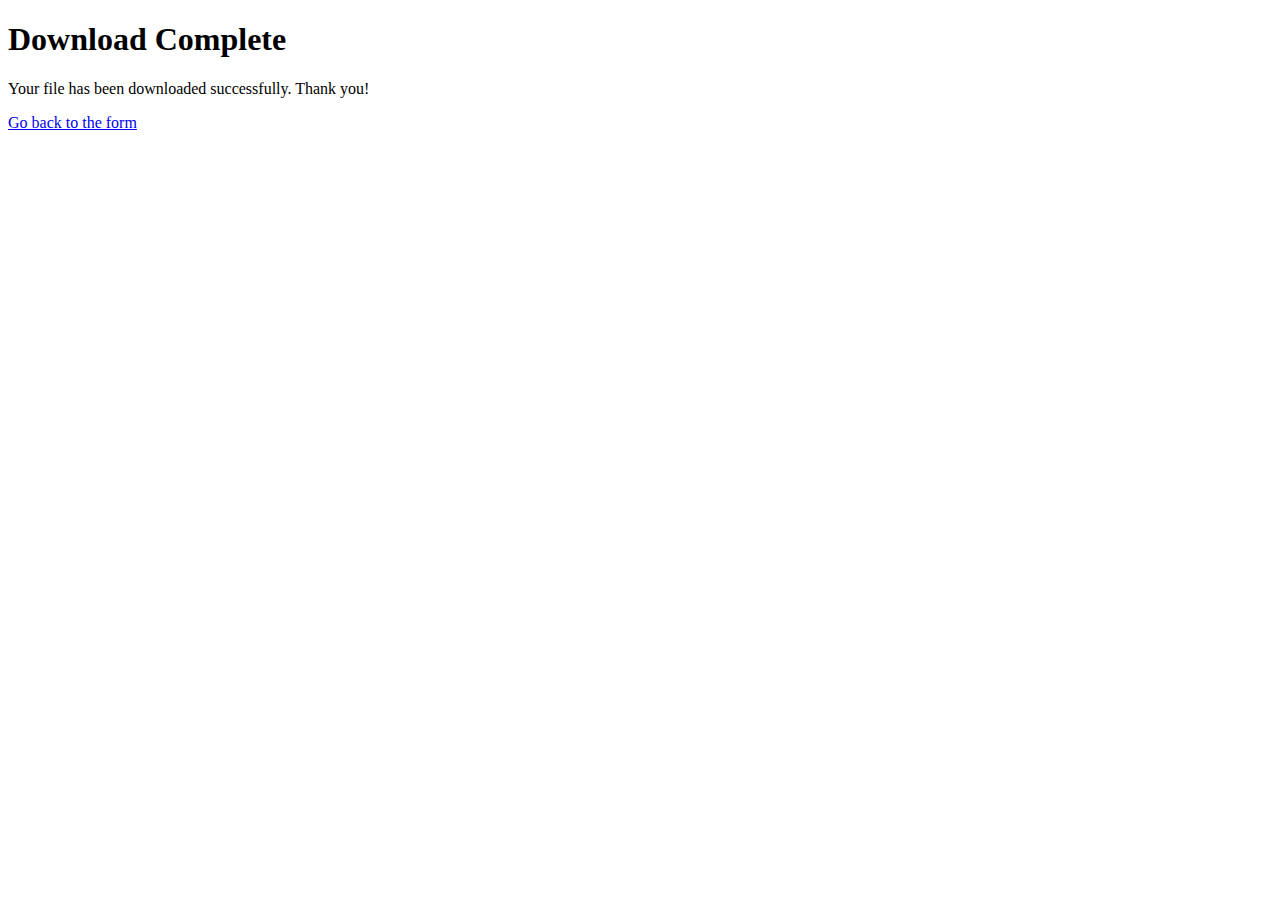
<file: downloads/templates/downloads/download_complete.html>
<!DOCTYPE html>
<html>
<head>
    <title>Download Complete</title>
</head>
<body>
    <h1>Download Complete</h1>
    <p>Your file has been downloaded successfully. Thank you!</p>
    <a href="{% url 'index' %}">Go back to the form</a>
</body>
</html>
</file>
